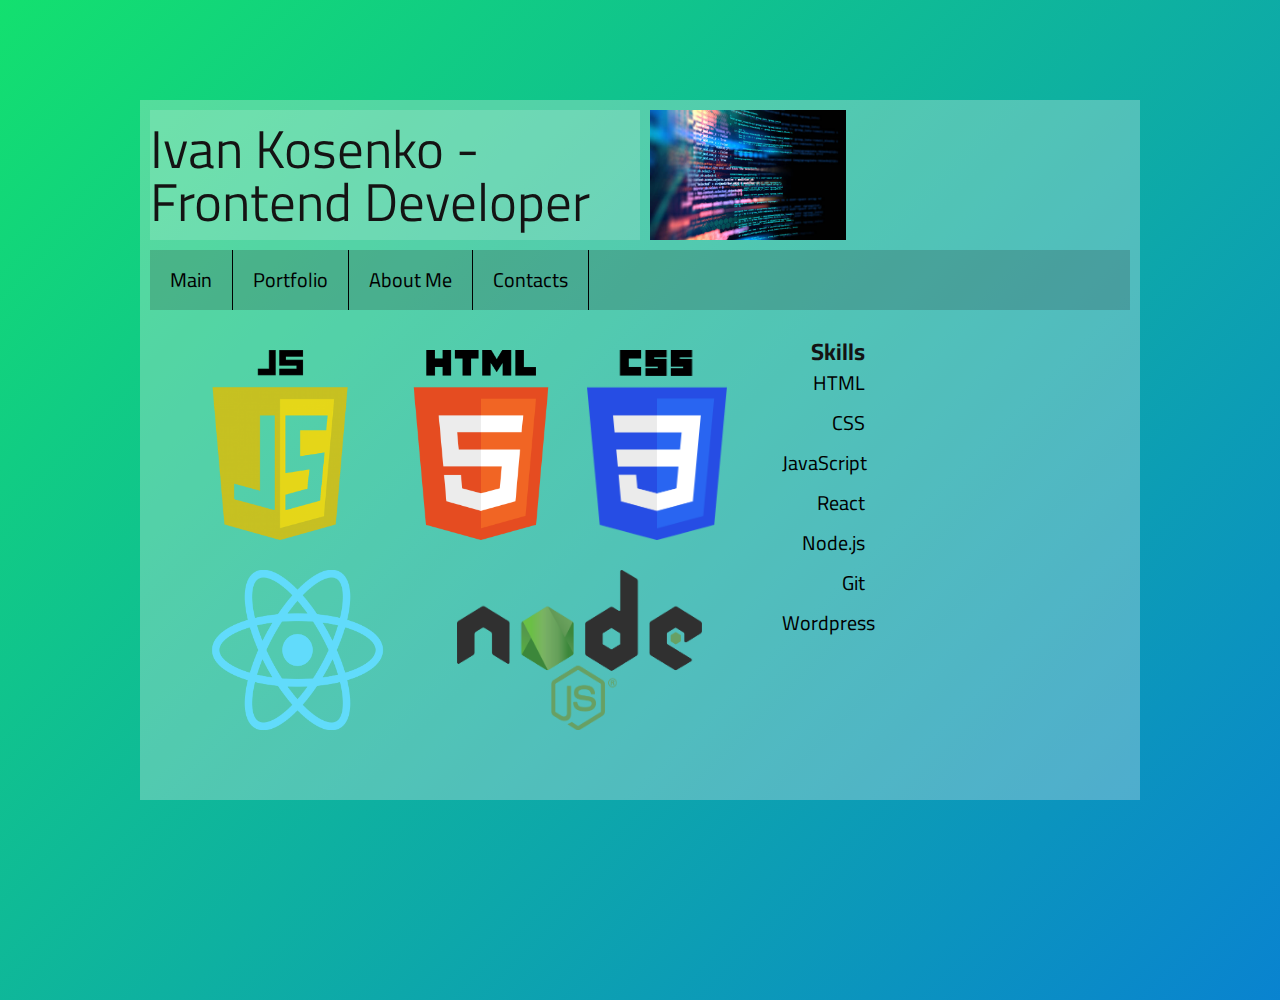
<file: index.html>
<!DOCTYPE html>
<html lang="en">
<head>
    <meta charset="UTF-8">
    <meta http-equiv="X-UA-Compatible" content="IE=edge">
    <meta name="viewport" content="width=device-width, initial-scale=1.0">
    <title>Van's Front</title>
    <link rel="stylesheet" href="reset.css">
    <link rel="stylesheet" href="index.css">
</head>
<body>
    <div class="container">
        <div class="header">
            <div class="title">
                <h1>Ivan Kosenko - Frontend Developer</h1>
            </div>
            <div class="pic"></div>
        </div>
        <div class="nav">
            <ul>
                <li><a href="index.html">Main</a></li>
                <li><a href="https://github.com/Rez1dentis">Portfolio</a></li>
                <li><a href="index2.html">About Me</a></li>
                <li><a href="https://t.me/Rez1dentis">Contacts</a></li>
            </ul>
        </div>
        <div class="wrapper">
            
            <div class="content1">
                <img src="imgs/js.png" alt width="190" height="190">
                <img src="imgs/html5.png" alt width="190" height="190">
                <img src="imgs/css3.png" alt width="140" height="190">
                <div class="content2">
                    <img src="imgs/react.png" alt width="175" height="160"><pre>                  </pre>
                    <img src="imgs/nodejs.png" alt width="245" height="160">
                </div>
            </div>
            
                
            <div class="sidebar">
                <h3>Skills</h3>
                <ul class="skills">
                    <li><a href="https://en.wikipedia.org/wiki/HTML#:~:text=The%20HyperText%20Markup%20Language%20or,(HyperText%20Markup%20Language)">HTML</a></li>
                    <li><a href="https://en.wikipedia.org/wiki/CSS">CSS</a></li>
                    <li><a href="https://en.wikipedia.org/wiki/JavaScript">JavaScript</a></li>
                    <li><a href="https://en.wikipedia.org/wiki/React_(JavaScript_library)">React</a></li>
                    <li><a href="https://en.wikipedia.org/wiki/Node.js">Node.js</a></li>
                    <li><a href="https://en.wikipedia.org/wiki/GitHub">Git</a></li>
                    <li><a href="https://en.wikipedia.org/wiki/WordPress">Wordpress</a></li>
            </ul>
            </div>
        </div>
    </div>
</body>
</html>
</file>
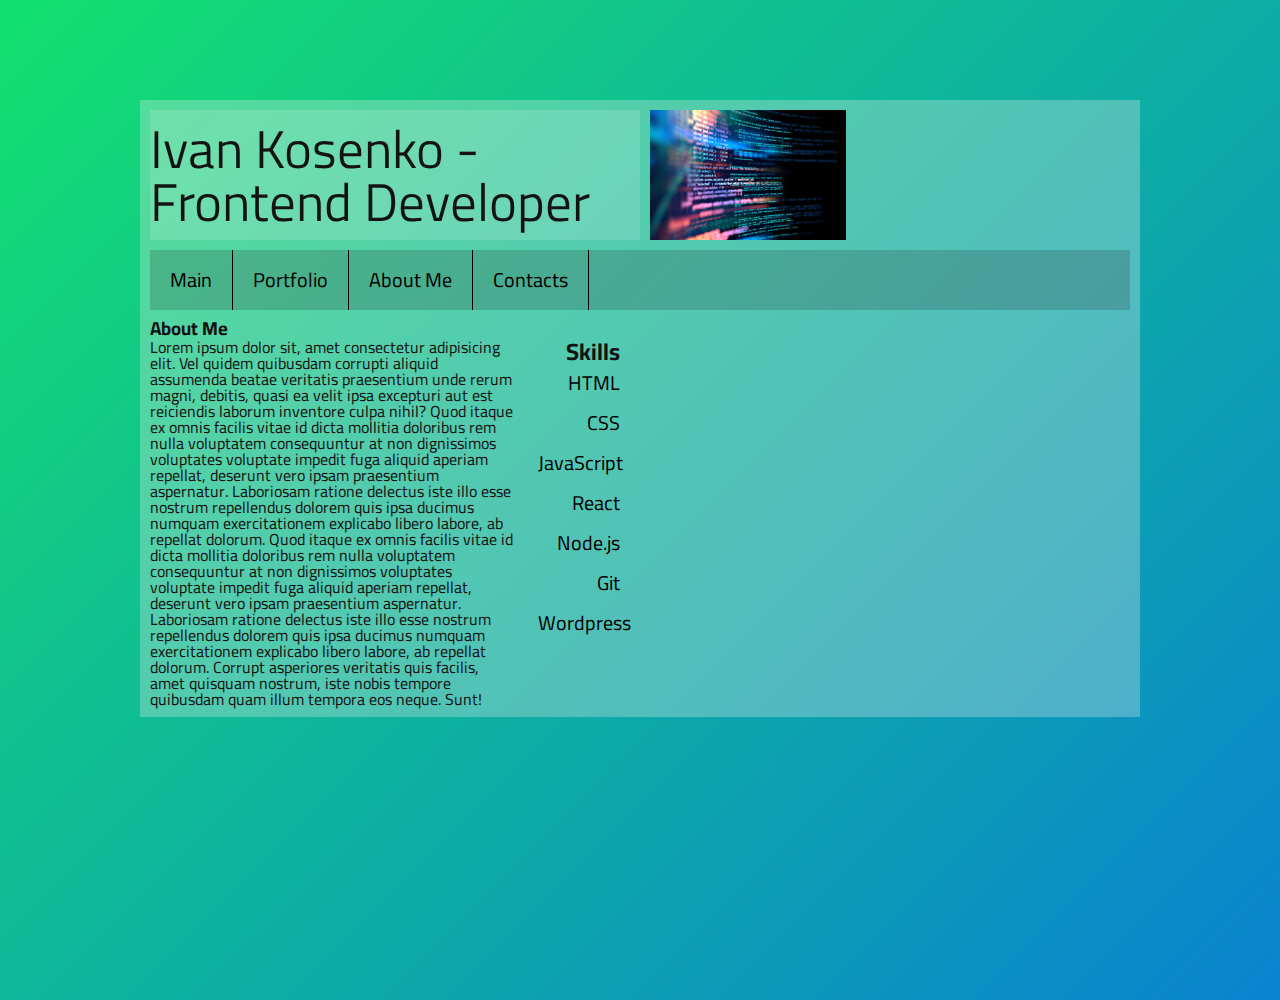
<file: index2.html>
<!DOCTYPE html>
<html lang="en">
<head>
    <meta charset="UTF-8">
    <meta http-equiv="X-UA-Compatible" content="IE=edge">
    <meta name="viewport" content="width=device-width, initial-scale=1.0">
    <title>About Me</title>
    <link rel="stylesheet" href="reset.css">
    <link rel="stylesheet" href="index.css">

</head>
<body>
    <div class="container">
        <div class="header">
            <div class="title">
                <h1>Ivan Kosenko - Frontend Developer</h1>
            </div>
            <div class="pic"></div>
        </div>
        <div class="nav">
            <ul>
                <li><a href="index.html">Main</a></li>
                <li><a href="https://github.com/Rez1dentis">Portfolio</a></li>
                <li><a href="#">About Me</a></li>
                <li><a href="https://t.me/Rez1dentis">Contacts</a></li>
            </ul>
        </div>
        <div class="wrapper">
            <div class="content">
                <h3>About Me</h3>
                <p>Lorem ipsum dolor sit, amet consectetur adipisicing elit. Vel quidem quibusdam corrupti aliquid assumenda beatae veritatis praesentium unde rerum magni, debitis, quasi ea velit ipsa excepturi aut est reiciendis laborum inventore culpa nihil? Quod itaque ex omnis facilis vitae id dicta mollitia doloribus rem nulla voluptatem consequuntur at non dignissimos voluptates voluptate impedit fuga aliquid aperiam repellat, deserunt vero ipsam praesentium aspernatur. Laboriosam ratione delectus iste illo esse nostrum repellendus dolorem quis ipsa ducimus numquam exercitationem explicabo libero labore, ab repellat dolorum. Quod itaque ex omnis facilis vitae id dicta mollitia doloribus rem nulla voluptatem consequuntur at non dignissimos voluptates voluptate impedit fuga aliquid aperiam repellat, deserunt vero ipsam praesentium aspernatur. Laboriosam ratione delectus iste illo esse nostrum repellendus dolorem quis ipsa ducimus numquam exercitationem explicabo libero labore, ab repellat dolorum. Corrupt asperiores veritatis quis facilis, amet quisquam nostrum, iste nobis tempore quibusdam quam illum tempora eos neque. Sunt!</p>
            </div>
            <div class="sidebar">
                <h3>Skills</h3>
                <ul class="skills">
                    <li><a href="https://en.wikipedia.org/wiki/HTML#:~:text=The%20HyperText%20Markup%20Language%20or,(HyperText%20Markup%20Language)">HTML</a></li>
                    <li><a href="https://en.wikipedia.org/wiki/CSS">CSS</a></li>
                    <li><a href="https://en.wikipedia.org/wiki/JavaScript">JavaScript</a></li>
                    <li><a href="https://en.wikipedia.org/wiki/React_(JavaScript_library)">React</a></li>
                    <li><a href="https://en.wikipedia.org/wiki/Node.js">Node.js</a></li>
                    <li><a href="https://en.wikipedia.org/wiki/GitHub">Git</a></li>
                    <li><a href="https://en.wikipedia.org/wiki/WordPress">Wordpress</a></li>
            </ul>
            </div>
        </div>
    </div>
</body>
</html>
</file>
<file: index.css>
@import url('https://fonts.googleapis.com/css2?family=Cairo:wght@300;400;500;700&display=swap');

* {
    margin: 0;
    padding: 0;
    box-sizing: border-box;
}

body {
    font-family: 'Cairo', sans-serif;
    background-size: 100%;
    width: 100%;
    height: 100vh;
    color: rgb(20, 19, 19);
    background: linear-gradient(-45deg, #e06f4d, #da2c6f, #0664f0, #13e06f);
    background-size: 400% 400%;
    position: relative;
    animation: change 10s ease-in-out infinite;
    }

    .container {
        width: 1000px;
        min-height: 600px;
        border: 10px solid rgba(239, 238, 234, 0);
        margin: 0 auto;
        margin-top: 100px;
        background: rgba(239, 238, 234, 0.303);
    }

.header {
    display: flex;
    height: 130px;
   }

.title {
    display: flex;
    justify-content: center;
    align-items: center;
    font-size: 53px;
    font-weight: 370;
    width: 80%;
    height: 100%;
    background: #fbf7f729;
    margin-right: 10px;
}

.pic {
    display: flex;
    height: 100%;
    width: 20%;
    background: url(imgs/title.jpg) no-repeat center center / cover;
    
}

.nav ul {
    display: flex;
    background: rgba(36, 35, 35, 0.198);
    margin: 10px 0;
}

.nav li a {
    display: flex;
    padding: 20px;
    text-decoration: none;
    color: black;
    font-weight: 400;
    font-size: 20px;
    border-right: 1px solid black;
    transition: background .5s ease; 
}

.nav li a:hover {
    background: rgba(26, 25, 25, 0.198);
}

.wrapper {
    display: flex;
}

.content1 {
    margin: 30px;
    display: flex;
    flex-wrap: wrap;
    justify-content: space-around;
}

.content2 {
  display: flex;
  flex-flow: row nowrap;
  justify-content: space-between;
   margin: 30px;
}

.sidebar {
    padding: 20px;
    width: 25%;
    text-align: right;
    font-size: 20px;
}


.skills li {
    padding: 10px 0;
    transition: transform .4s ease;
    cursor: pointer;
}

.skills li a {
    text-decoration: none;
    color: black;
}

.skills li:hover {
    
    transform: translateX(10px);
   }

.content p img{
    order: 2px solid #55c5e9; /* Рамка вокруг фотографии */
    padding: 15px; /* Расстояние от картинки до рамки */
    margin-right: 10px; /* Отступ справа */
    margin-bottom: 10px; /* Отступ снизу */
}





@media (min-width: 768px) and (max-width: 1400px) {
    .wrapper {
        width: 50%;

    }
    .title {
    width: 50%;
    }
   
}
    



@media (max-width: 767px) {
    
.content1 {
   
    flex-wrap: wrap;
    margin: 8px;
    width: 50%;
}

.content2 {
    flex-wrap: wrap;
   
}
.wrapper {
        width: 50%;
        
    }
.title {
    width: 50%;
    }

    .sidebar {
        text-align: left;
    }
}



@keyframes change {
   
    0% {
        background-position: 0 50%;
    }
    
    50% {
        background-position: 100% 50%;
    }
    
    100% {
        background-position: 0 50%;
    }
}
</file>
